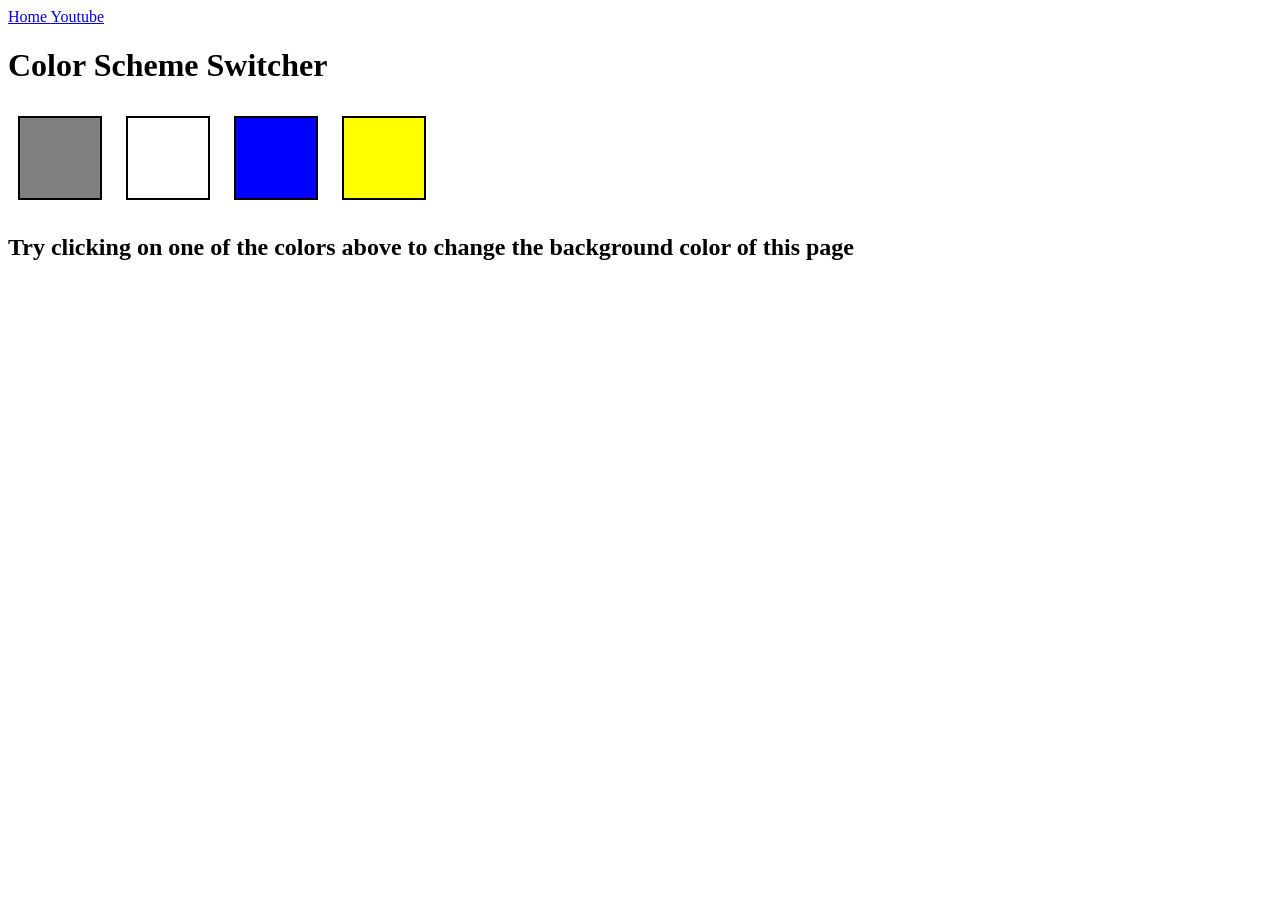
<file: 07_projects/1-colorChanger/index.html>
<!DOCTYPE html>
<html lang="en">
<head>
    <meta charset="UTF-8">
    <meta name="viewport" content="width=device-width, initial-scale=1.0">
    <title>Document</title>

    <link rel="stylesheet" href="style.css">
</head>

<body>
    <nav>
        <a href="/" aria-current="page"> Home </a>
        <a target="_blank" href="https://www.youtube.com"> Youtube </a>
    </nav>

    <div class="canvas">
        <h1>Color Scheme Switcher</h1>

        <span class="button" id="grey"></span>
        <span class="button" id="white"></span>
        <span class="button" id="blue"></span>
        <span class="button" id="yellow"></span>

        <h2>
            Try clicking on one of the colors above
            <span>to change the background color of this page</span>
        </h2>
    </div>

    <script src="scripts.js"></script>
</body>

</html>
</file>
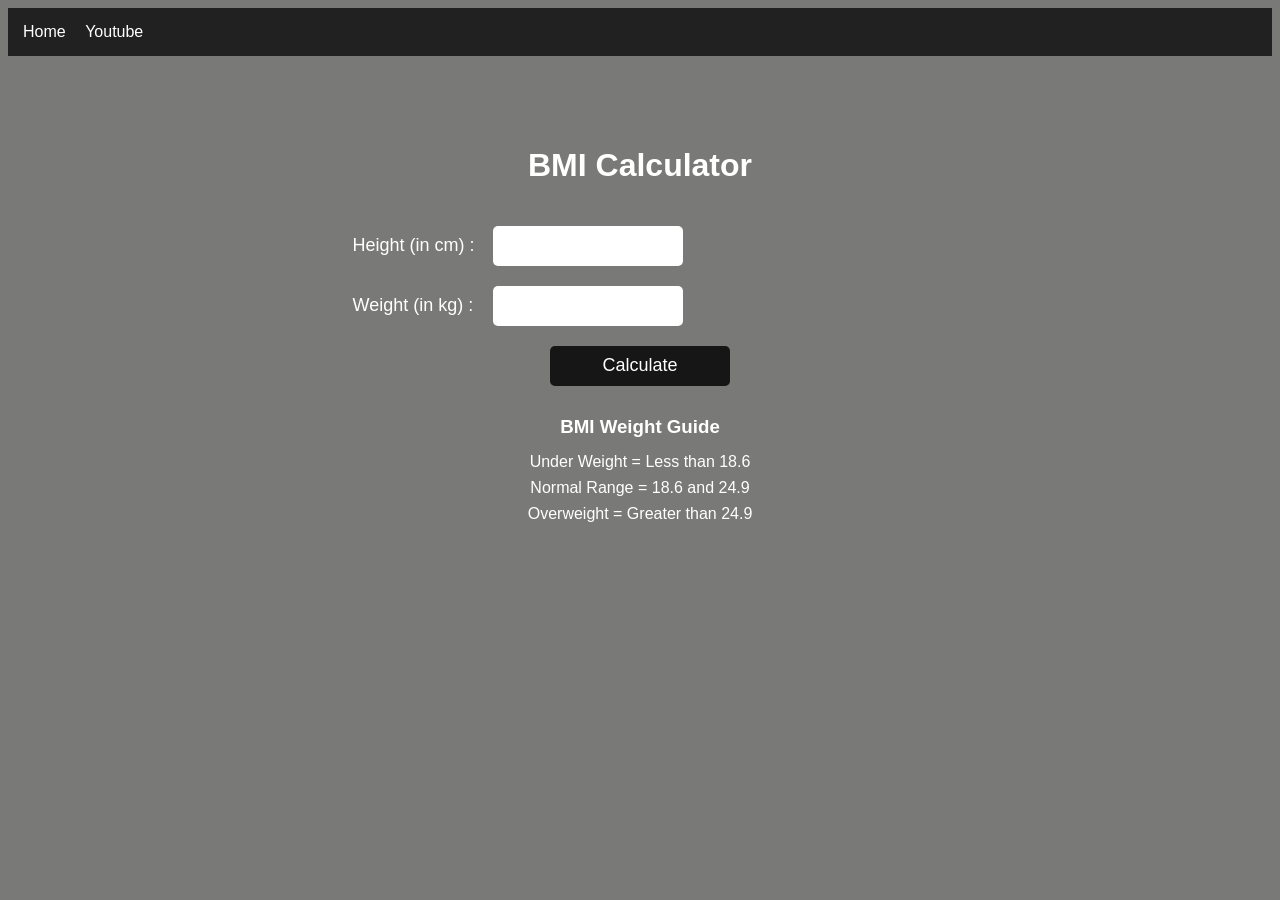
<file: 07_projects/2-BMICalculator/index.html>
<!DOCTYPE html>
<html lang="en">
<head>
    <meta charset="UTF-8">
    <meta name="viewport" content="width=device-width, initial-scale=1.0">
    <title> BMI Calculator </title>
    <link rel="stylesheet" href="style.css">
</head>

<body>
    <nav>
        <a href="/" aria-current="page"> Home </a>
        <a target="_blank" href="https://www.youtube.com"> Youtube </a>
    </nav>

    <div class="container">
        <h1>BMI Calculator</h1>
        <form>
            <p><label>Height (in cm) : </label><input type="text" id="height"/></p>
            <p><label>Weight (in kg) : </label><input type="text" id="weight"/></p>
            <button>Calculate</button>
            <div id="results"></div>
            <div id="weight-guide">
                <h3>BMI Weight Guide</h3>
                <p>Under Weight = Less than 18.6</p>
                <p>Normal Range = 18.6 and 24.9</p>
                <p>Overweight = Greater than 24.9</p>
            </div>
        </form>
    </div>
</body>
<script src="script.js"></script>
</html>
</file>
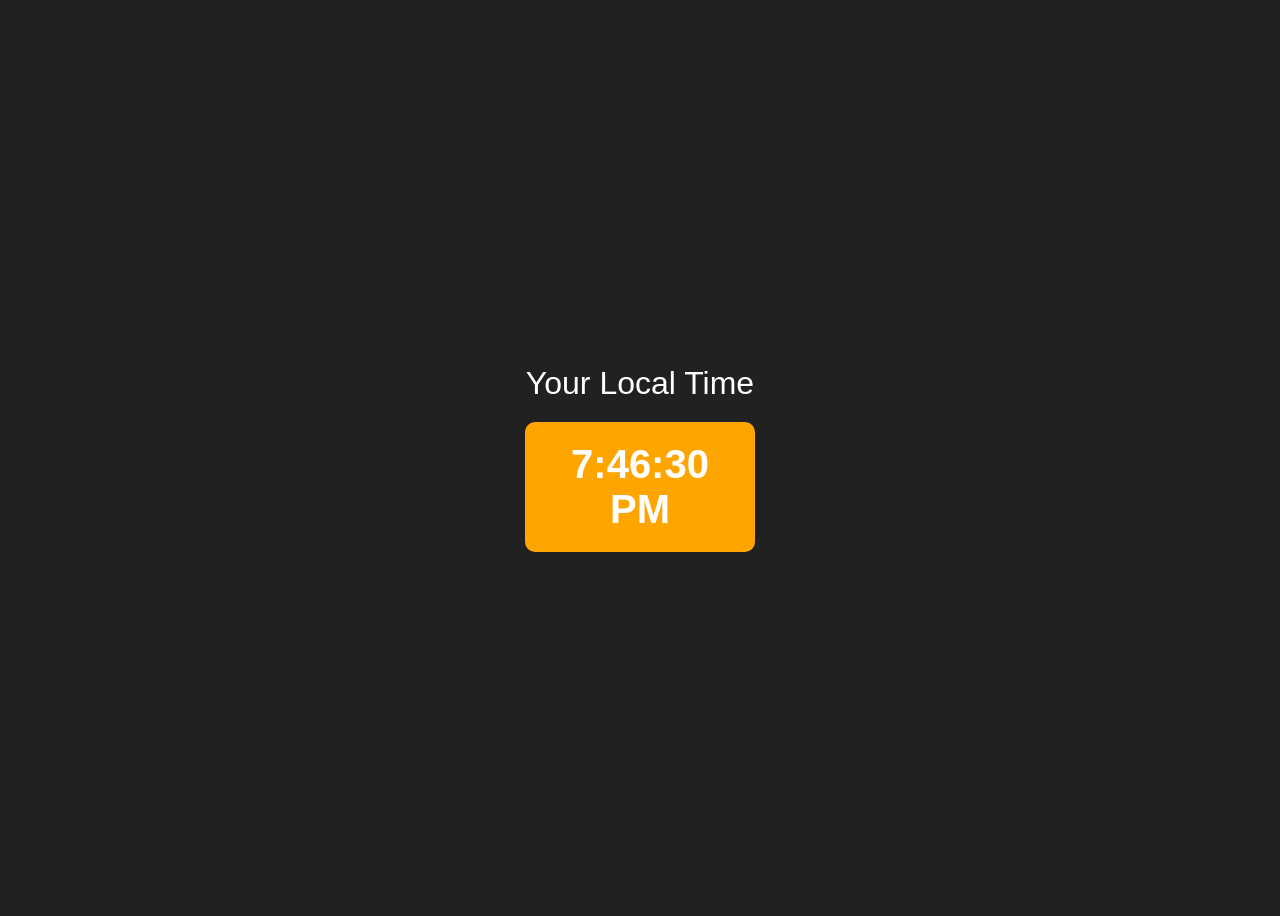
<file: 07_projects/3-DigitalClock/index.html>
<!DOCTYPE html>
<html lang="en">
<head>
    <meta charset="UTF-8">
    <meta name="viewport" content="width=device-width, initial-scale=1.0">
    <title>Your Local Time</title>
    <link rel="stylesheet" href="style.css">
</head>

<body>
    <div class="center">
        <div id="banner"><span>Your Local Time</span></div>
        <div id="clock"></div>
    </div>
    <script src="script.js"></script>
</body>

</html>
</file>
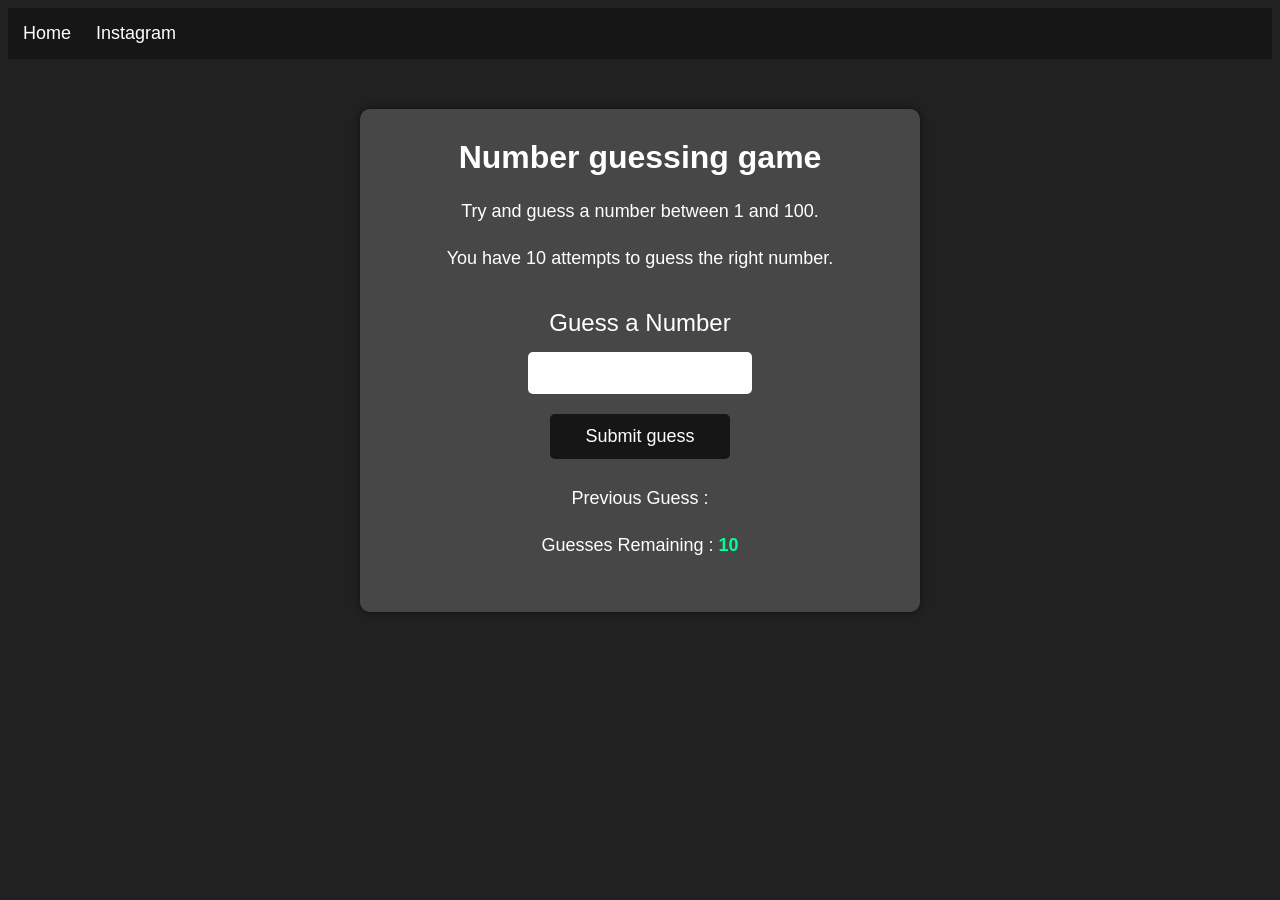
<file: 07_projects/4-GuessTheNumber/index.html>
<!DOCTYPE html>
<html lang="en">
<head>
    <meta charset="UTF-8">
    <meta name="viewport" content="width=device-width, initial-scale=1.0">
    <title>Guess The Number</title>
    <link rel="stylesheet" href="style.css">
</head>

<body style="background-color:#212121; color:#fff;">
    <nav>
        <a href="/" aria-current="page"> Home </a>
        <a target="_blank" href="https://www.instagram.com"> Instagram </a>
    </nav>

    <div id="wrapper">
        <h1>Number guessing game</h1>
        <p>Try and guess a number between 1 and 100.</p>
        <p>You have 10 attempts to guess the right number.</p>

        </br>

        <form action="" class="form">
            <label for="guessField" id="guess"> Guess a Number </label>
            <input type="text" id="guessField" class="guessField">
            <input type="submit" id="subt" value="Submit guess" class="guessSubmit">
        </form>

        <div class="resultParas">
            <p>Previous Guess : <span class="guesses"></span></p>
            <p>Guesses Remaining : <span class="lastResult"> 10 </span></p>
            <p class="lowOrHi"></p>
        </div>
    </div>

    <script src="script.js"></script>
</body>
</html>
</file>
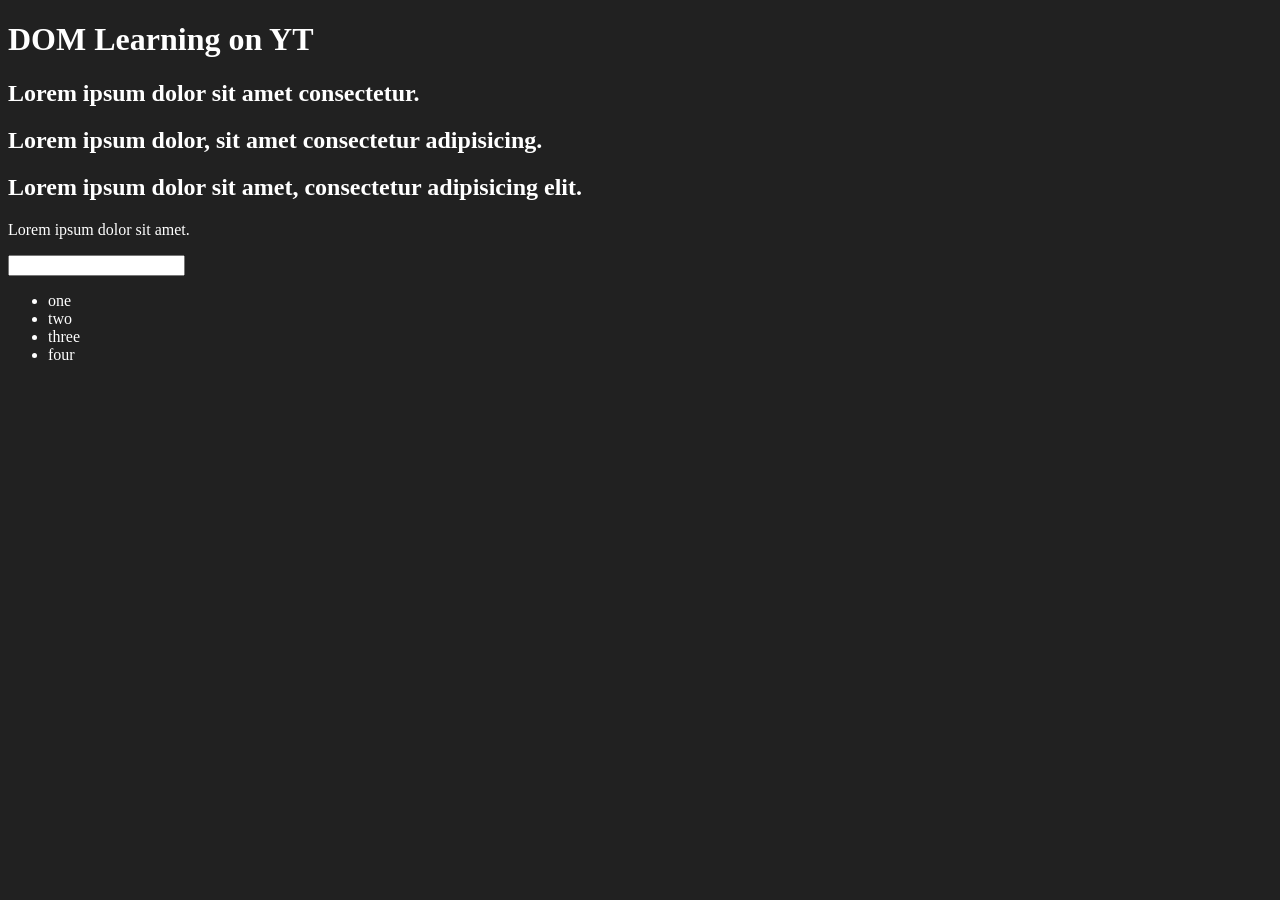
<file: 06_dom/one.html>
<!DOCTYPE html>
<html lang="en">
<head>
    <meta charset="UTF-8">
    <title>DOM Learning</title>
    <style>
        .bg-black{
            background-color: #212121;
            color: #fff;
        }
    </style>
</head>
<body class="bg-black">
    <div>
        <h1 id="title" class="heading">DOM Learning on YT
            <span style="display : none">test text</span>
        </h1>
        <h2>Lorem ipsum dolor sit amet consectetur.</h2>
        <h2>Lorem ipsum dolor, sit amet consectetur adipisicing.</h2>
        <h2>Lorem ipsum dolor sit amet, consectetur adipisicing elit.</h2>
        <p>Lorem ipsum dolor sit amet. </p>

        <input type="password" name="" id="">

        <ul>
            <li class="list-item"> one </li>
            <li class="list-item"> two </li>
            <li class="list-item"> three </li>
            <li class="list-item"> four </li>
        </ul>
        
    </div>
</body>
</html>
</file>
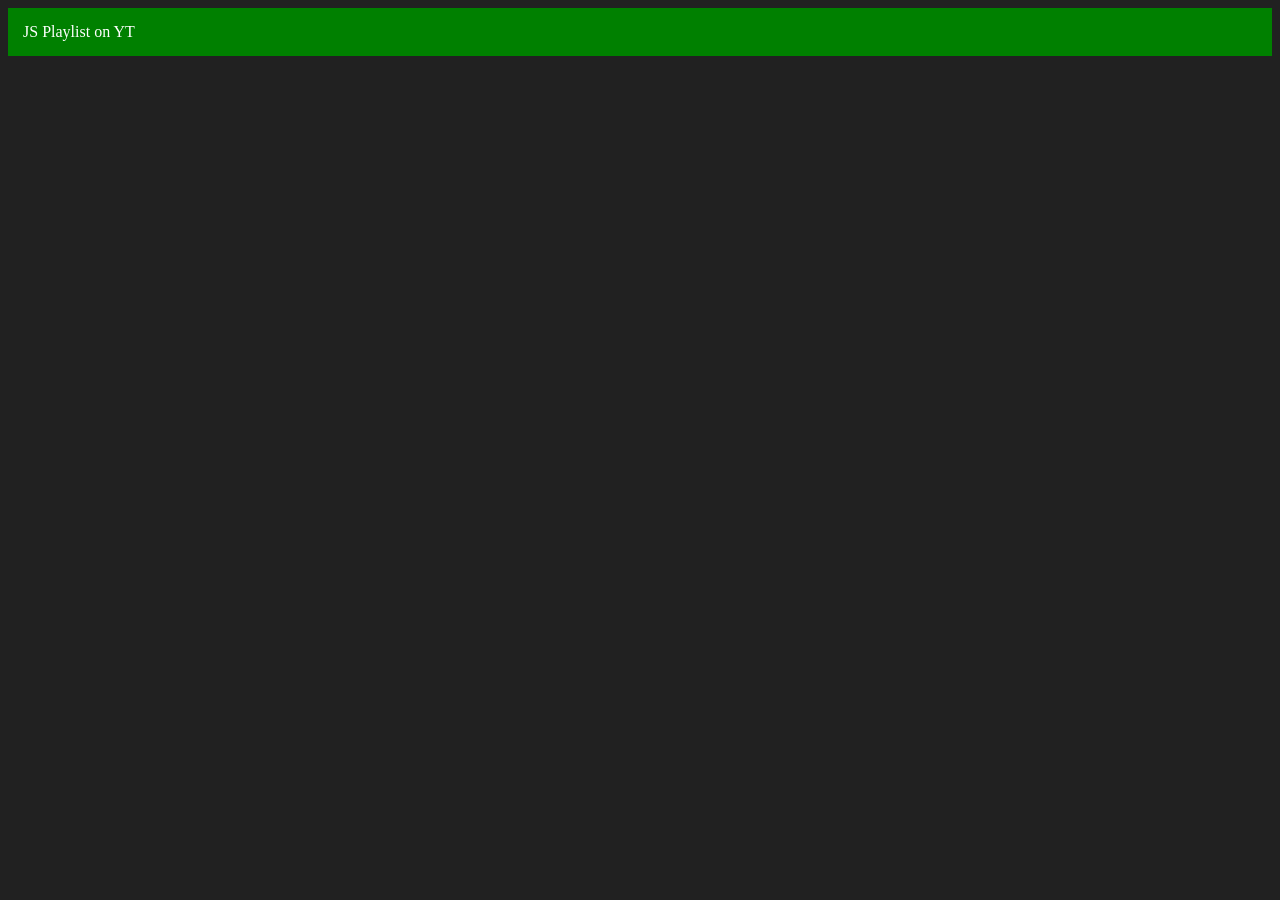
<file: 06_dom/three.html>
<!DOCTYPE html>
<html lang="en">
<head>
    <meta charset="UTF-8">
    <meta name="viewport" content="width=device-width, initial-scale=1.0">
    <title>DOM</title>
</head>

<body style="background-color : #212121; color : #fff">
    
</body>

<script>
    const div = document.createElement('div')
    console.log(div);
    div.className = "main"
    div.id = Math.round(Math.random() * 10 + 1)
    div.setAttribute("title", "Generated Title")
    div.style.backgroundColor = "green"
    div.style.padding = "15px"

    // div.innerText = "JS Playlist on YT"
    const addtext = document.createTextNode("JS Playlist on YT")
    div.appendChild(addtext);

    document.body.appendChild(div)
</script>

</html>
</file>
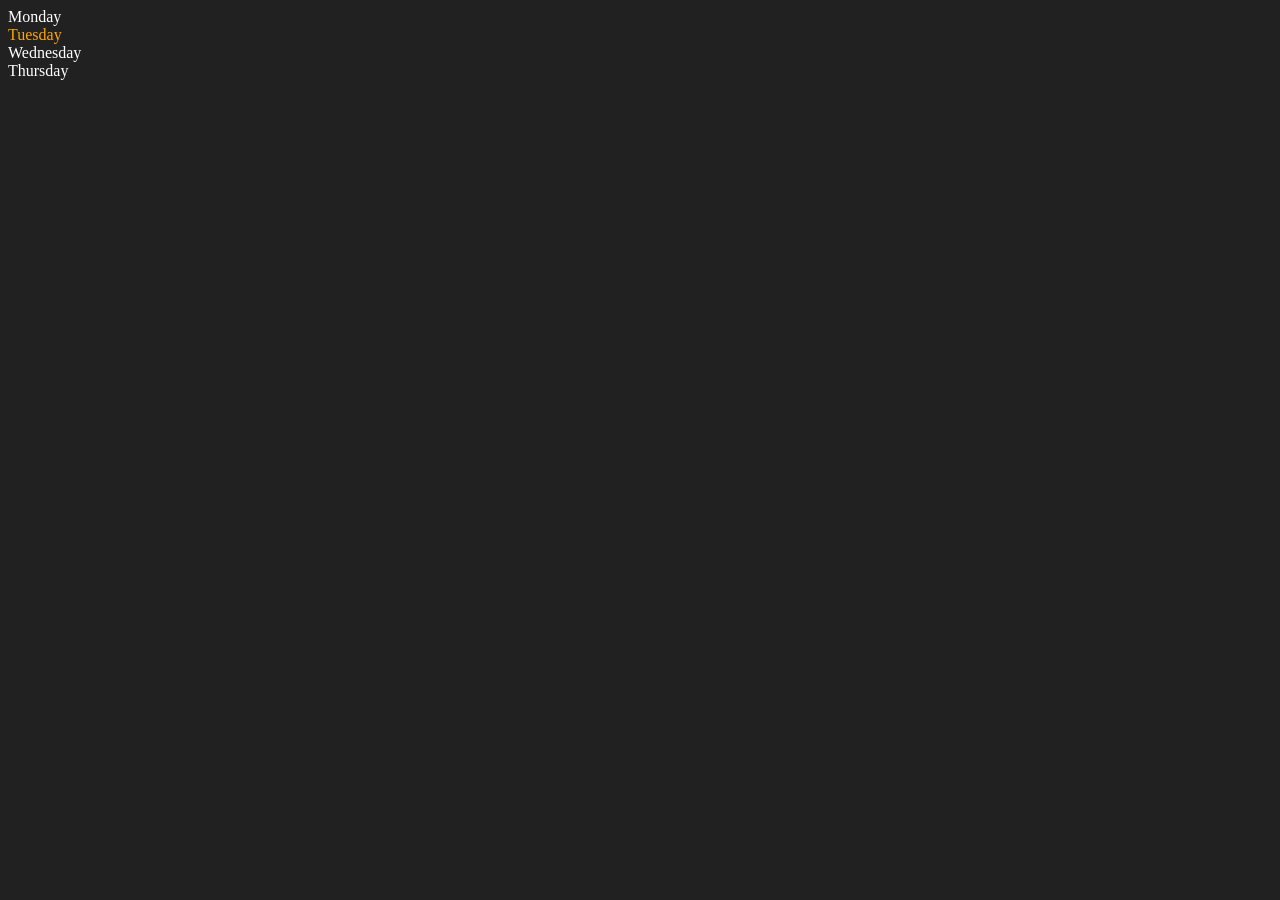
<file: 06_dom/two.html>
<!DOCTYPE html>
<html lang="en">
<head>
    <meta charset="UTF-8">
    <meta name="viewport" content="width=device-width, initial-scale=1.0">
    <title>DOM</title>
</head>

<body style="background-color : #212121; color: #fff;">
    <div class="parent">
        <!-- this is a comment -->
        <div class="day"> Monday </div>
        <div class="day"> Tuesday </div>
        <div class="day"> Wednesday </div>
        <div class="day"> Thursday </div>
    </div>
</body>

<script>
    const parent = document.querySelector('.parent')
    console.log(parent);
    console.log(parent.children);
    console.log(parent.children[1].innerHTML);

    for(let i = 0; i < parent.children.length; i++){
        console.log(parent.children[i].innerHTML);
    }

    parent.children[1].style.color = "orange";
    console.log(parent.firstElementChild);
    console.log(parent.lastElementChild);


    const dayOne = document.querySelector('.day')
    console.log(dayOne)
    console.log(dayOne.parentElement)
    console.log(dayOne.nextElementSibling)

    console.log("NODES : ", parent.childNodes)
</script>

</html>
</file>
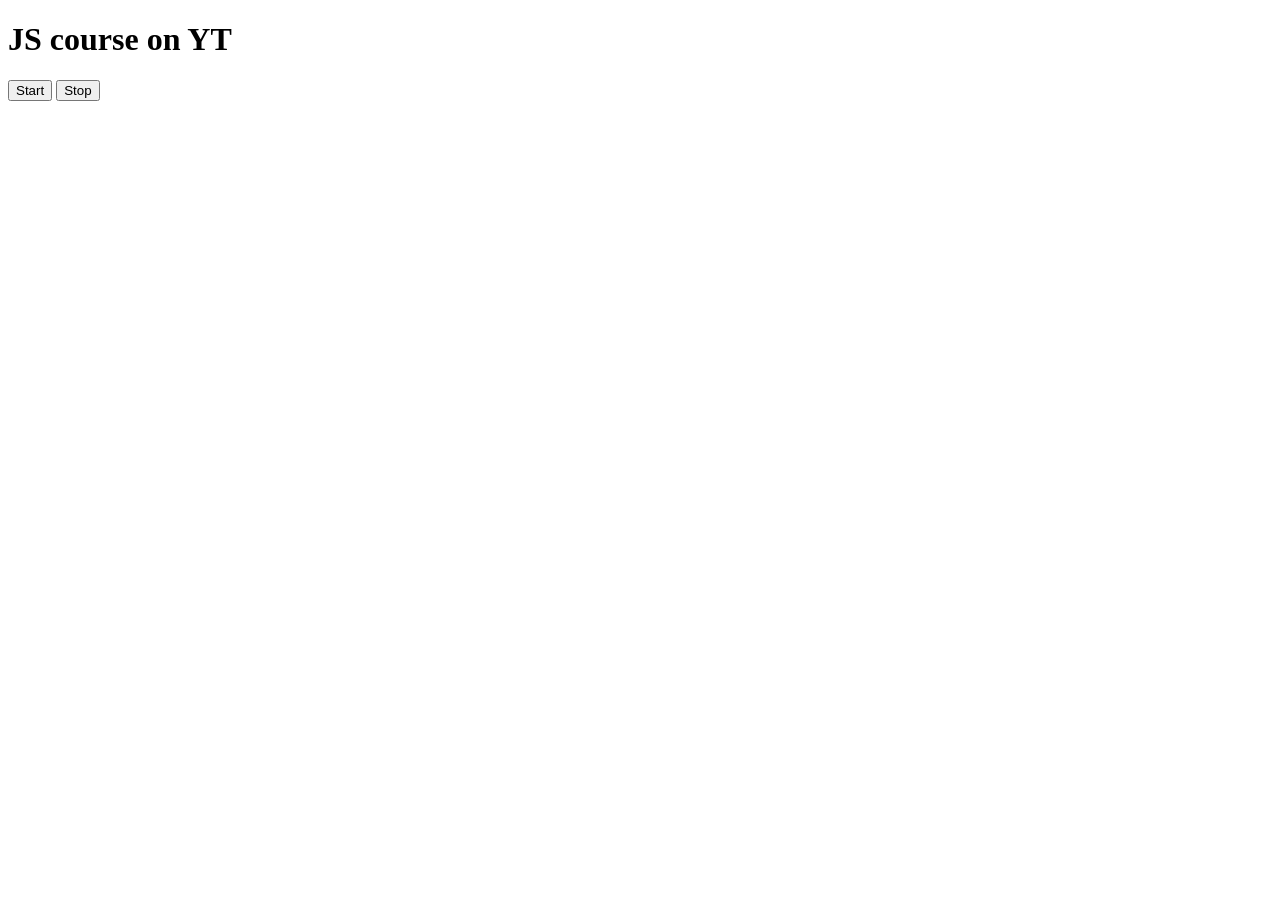
<file: 08_events/three.html>
<!DOCTYPE html>
<html lang="en">
<head>
    <meta charset="UTF-8">
    <meta name="viewport" content="width=device-width, initial-scale=1.0">
    <title>Document</title>
</head>

<body>
    <h1>JS course on YT</h1>
    <button id="start">Start</button>
    <button id="stop">Stop</button>
</body>

<script>
    const sayDate = function(str){
        console.log(str, Date.now())
    }
    const intervalId = setInterval(sayDate, 1000, "Hi")
    clearInterval(intervalId)
</script>

</html>
</file>
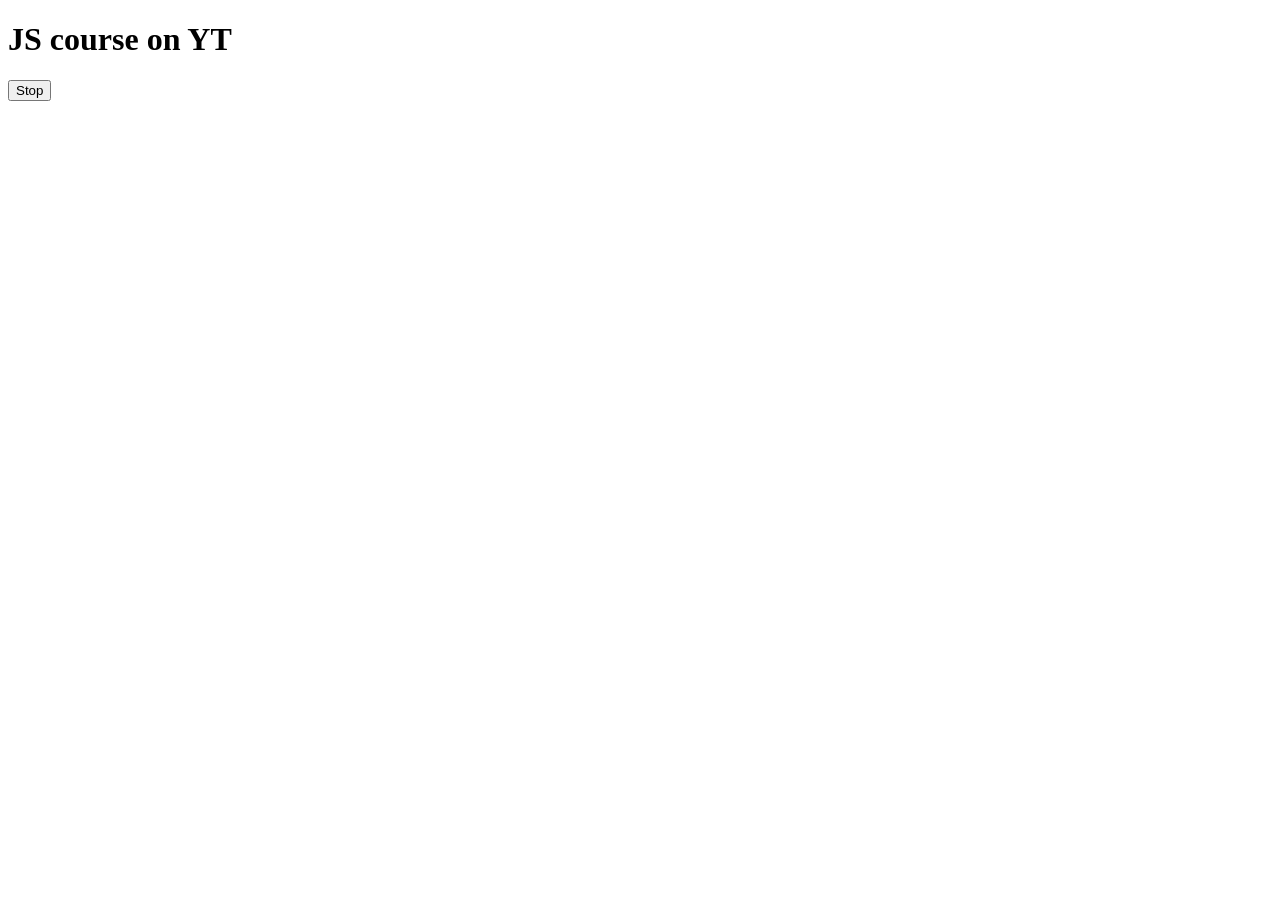
<file: 08_events/two.html>
<!DOCTYPE html>
<html lang="en">
<head>
    <meta charset="UTF-8">
    <meta name="viewport" content="width=device-width, initial-scale=1.0">
    <title>Document</title>
</head>

<body>
    <h1>JS course on YT</h1>
    <button id="stop">Stop</button>
</body>

<script>
    // setTimeout(function(){
    //     console.log("Sahil Rai")
    // }, 2000)

    // document.querySelector('h1').innerHTML = "Best JS Series"

    const changeText = function(){
        document.querySelector('h1').innerHTML = "Best JS Series"
    }

    const sayName = function(){
        console.log("Sahil Rai")
    }

    const changeMe = setTimeout(changeText, 2000)

    document.querySelector('#stop').addEventListener('click', function(){
        clearTimeout(changeMe)
        console.log("STOPPED!")
    })

</script>

</html>
</file>
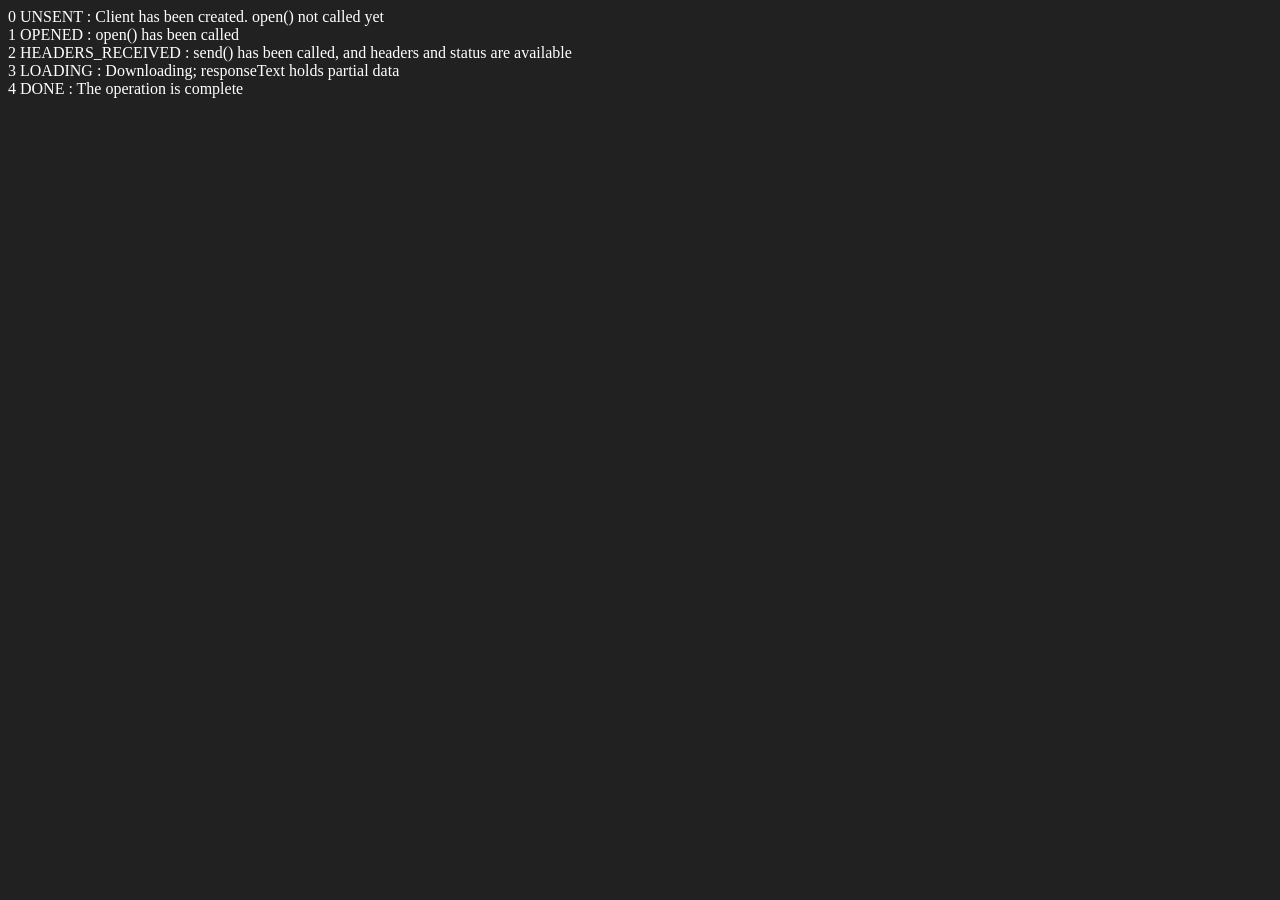
<file: 09_advance_one/ApiRequest.html>
<!DOCTYPE html>
<html lang="en">

<head>
    <!--
        Defines the character encoding used by the webpage.
        UTF-8 supports almost all characters and symbols.
    -->
    <meta charset="UTF-8">

    <!--
        Makes the webpage responsive.

        width=device-width
            → Sets the page width equal to the device's screen width.

        initial-scale=1.0
            → Sets the initial zoom level to 100%.
    -->
    <meta name="viewport" content="width=device-width, initial-scale=1.0">

    <!-- Title displayed in the browser tab -->
    <title>XMLHttpRequest Example</title>
</head>

<body style="background-color: #212121; color: white;">

    <!--
        XMLHttpRequest has different readyState values.

        0 = UNSENT
            The XMLHttpRequest object has been created,
            but open() has not been called yet.

        1 = OPENED
            The open() method has been called successfully.

        2 = HEADERS_RECEIVED
            The send() method has been called,
            and the response headers and status are available.

        3 = LOADING
            The response is currently being downloaded.
            responseText may contain partial response data.

        4 = DONE
            The entire request has completed.
            At this point, we can process the response.
    -->

    0 UNSENT : Client has been created. open() not called yet <br>

    1 OPENED : open() has been called <br>

    2 HEADERS_RECEIVED : send() has been called,
    and headers and status are available <br>

    3 LOADING : Downloading; responseText holds partial data <br>

    4 DONE : The operation is complete <br>


    <script>

        /*
            This is the API endpoint from GitHub.

            We are requesting information about the GitHub user:
            "sahilrai0201"

            The API will return information such as:
            - username
            - followers
            - following
            - public repositories
            - name
            - bio
            - etc.
        */
        const requestUrl = 'https://api.github.com/users/sahilrai0201';


        /*
            Create a new XMLHttpRequest object.

            XMLHttpRequest (XHR) is a JavaScript object used
            to make HTTP requests from the browser.

            In simple words:

                JavaScript
                     ↓
                XMLHttpRequest
                     ↓
                GitHub API
                     ↓
                Response
        */
        const xhr = new XMLHttpRequest();


        /*
            open() prepares the HTTP request.

            First argument:
                'GET'

            GET means:
                "Give me/read the requested data."

            Second argument:
                requestUrl

            This tells the browser where the request should be sent.

            IMPORTANT:
            open() does NOT actually send the request.

            It only prepares/configures it.
        */
        xhr.open('GET', requestUrl);


        /*
            onreadystatechange is an event handler.

            It runs whenever the readyState of the
            XMLHttpRequest changes.

            readyState can change like:

                0 → 1 → 2 → 3 → 4

            Therefore, this function may execute multiple times
            during a single request.
        */
        xhr.onreadystatechange = function () {

            /*
                Print the current readyState in the console.

                You will typically see something like:

                    1
                    2
                    3
                    4

                The exact behavior can vary depending on the
                browser and network conditions.
            */
            console.log(xhr.readyState);


            /*
                We only want to process the response when
                the request has completely finished.

                readyState === 4 means:

                    DONE

                Therefore, the complete response is now available.
            */
            if (xhr.readyState === 4) {


                /*
                    this.responseText contains the response
                    received from the server.

                    GitHub sends the response in JSON format.

                    Example response:

                    {
                        "login": "sahilrai0201",
                        "id": 123456,
                        "followers": 10,
                        "following": 20
                    }

                    However, responseText is initially a STRING.

                    JSON.parse() converts that JSON string
                    into a JavaScript object.
                */
                const data = JSON.parse(this.responseText);


                /*
                    Check the data type of the parsed response.

                    Before JSON.parse():

                        responseText → string

                    After JSON.parse():

                        data → object

                    Therefore, the console will print:

                        object
                */
                console.log(typeof data);


                /*
                    Access the "followers" property
                    from the JavaScript object.

                    For example, if GitHub returns:

                    {
                        "login": "sahilrai0201",
                        "followers": 25
                    }

                    Then:

                        data.followers

                    gives:

                        25
                */
                console.log(data.followers);
            }
        };


        /*
            send() actually sends the HTTP request.

            Until this line, the request has only been configured.

            Flow:

                1. Create XMLHttpRequest
                        ↓
                2. open()
                        ↓
                3. onreadystatechange
                        ↓
                4. send()
                        ↓
                5. Request goes to GitHub
                        ↓
                6. GitHub sends response
                        ↓
                7. readyState changes
                        ↓
                8. readyState === 4
                        ↓
                9. Process response
        */
        xhr.send();

    </script>

</body>

</html>
</file>
<file: 07_projects/1-colorChanger/style.css>
.button{
    width : 80px;
    height : 80px;
    display : inline-block;
    border : 2px solid black;
    margin : 10px;
    cursor : pointer;
}

#grey{
    background-color : grey;
}

#white {
    background-color: white;
}

#blue {
    background-color: blue;
}

#yellow {
    background-color: yellow;
}
</file>
<file: 07_projects/2-BMICalculator/style.css>
html {
  margin: 0;
}

body {
  background-color: #797978;
  color: #fff;
  font-family: Arial, Helvetica, sans-serif;
}

nav {
  background-color: #212121;
  padding: 15px;
}

nav a {
  color: #fff;
  text-decoration: none;
  margin-right: 15px;
}

.container {
  width: 575px;
  height: auto;
  background-color: #797978;
  padding: 20px;
  margin: 50px auto;
  border-radius: 10px;
}

h1 {
  text-align: center;
  padding-bottom: 20px;
}

p {
  margin: 20px 0;
}

label {
  display: inline-block;
  width: 140px;
  font-size: 18px;
}

input {
  width: 180px;
  height: 30px;
  font-size: 18px;
  padding: 5px;
  border-radius: 5px;
  border: none;
}

button {
  display: block;
  margin: 20px auto;
  width: 180px;
  height: 40px;
  font-size: 18px;
  cursor: pointer;
  border: none;
  border-radius: 5px;
  background-color: #161616;
  color: white;
}

button:hover {
  background-color: #333;
}

#results {
  font-size: 30px;
  text-align: center;
  margin: 20px 0;
  color: #fff;
}

#weight-guide {
  margin-top: 30px;
  text-align: center;
}

#weight-guide h3 {
  margin-bottom: 15px;
}

#weight-guide p {
  margin: 8px 0;
}
</file>
<file: 07_projects/3-DigitalClock/style.css>
html{
    margin : 0;
}

body{
    background-color : #212121;
    color : #fff;
    font-family : Arial, Helvetica, sans-serif;
}

.center{
    display : flex;
    height : 100vh;
    justify-content : center;
    align-items : center;
    flex-direction : column;
}

#banner{
    font-size : 32px;
    margin-bottom : 20px;
}

#clock{
    width : 15%;
    max-width : 500px;
    background-color : orange;
    color : white;
    padding : 20px;
    font-size : 40px;
    border-radius : 10px;
    font-weight : bold;
    text-align : center;
    /* box-sizing : border-box; */
}
</file>
<file: 07_projects/4-GuessTheNumber/style.css>
html {
    margin: 0;
}

body {
    background-color: #212121;
    color: #fff;
    font-family: Arial, Helvetica, sans-serif;
}

nav {
    background-color: #161616;
    padding: 15px;
}

nav a {
    color: white;
    text-decoration: none;
    margin-right: 20px;
    font-size: 18px;
}

#wrapper {
    width: 500px;
    margin: 50px auto;
    text-align: center;
    background-color: #474747;
    padding: 30px;
    border-radius: 10px;
    box-shadow: 0 0 10px rgba(0, 0, 0, 0.5);
}

h1 {
    margin-top: 0;
    font-size: 32px;
}

p {
    font-size: 18px;
    line-height: 1.6;
}

#guess {
    display: block;
    font-size: 24px;
    margin-bottom: 15px;
}

.guessField {
    width: 220px;
    height: 40px;
    font-size: 22px;
    text-align: center;
    border: none;
    border-radius: 5px;
    outline: none;
}

.guessSubmit {
    display: block;
    margin: 20px auto;
    width: 180px;
    height: 45px;
    font-size: 18px;
    background-color: #161616;
    color: white;
    border: none;
    border-radius: 5px;
    cursor: pointer;
}

.guessSubmit:hover {
    background-color: #333;
}

.resultParas {
    margin-top: 25px;
}

.guesses {
    color: yellow;
    font-weight: bold;
}

.lastResult {
    color: #00ff99;
    font-weight: bold;
}

.lowOrHi {
    margin-top: 20px;
    font-size: 22px;
    font-weight: bold;
    color: orange;
}

.button {
    margin-top: 25px;
}

#newGame {
    display: inline-block;
    padding: 12px 25px;
    background-color: #161616;
    color: white;
    border-radius: 5px;
    cursor: pointer;
    transition: 0.3s;
}

#newGame:hover {
    background-color: #333;
}
</file>
